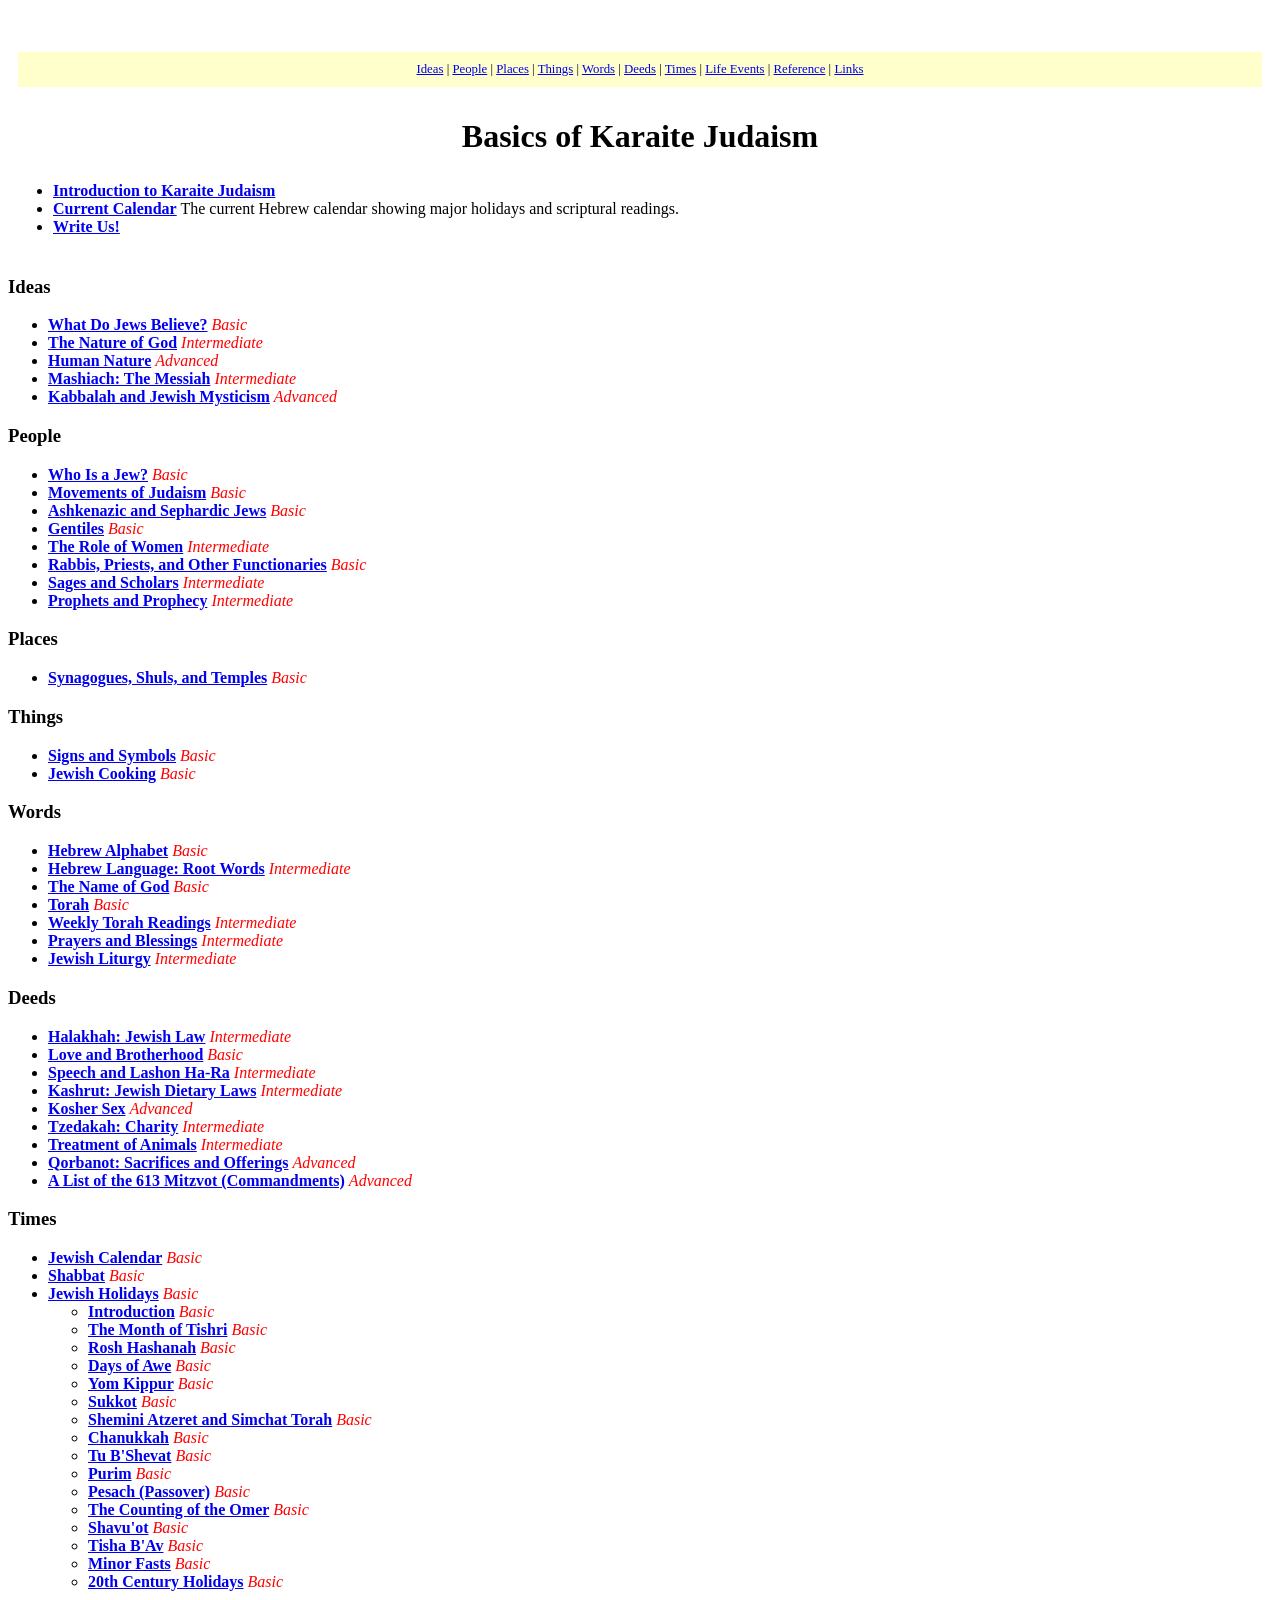
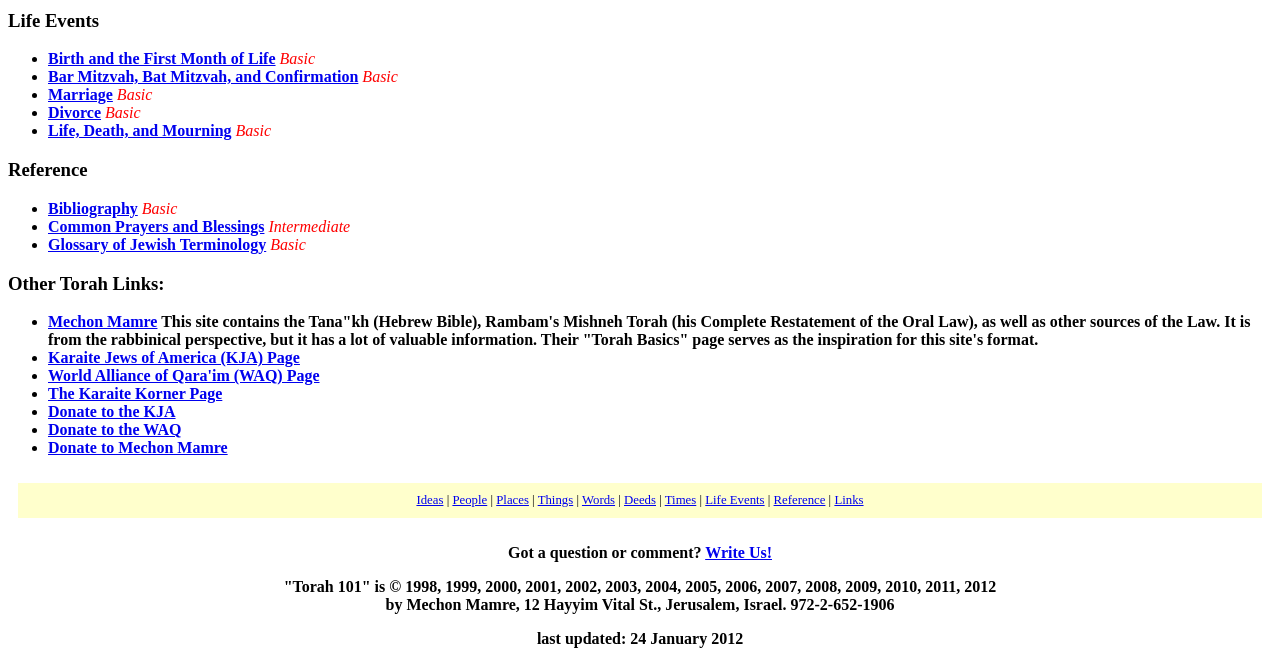
<file: index.htm>
<!DOCTYPE HTML PUBLIC "-//W3C//DTD HTML 4.01 Transitional//EN">
<HTML LANG="EN">
<HEAD>
<!--No Copyright Reserved-->
<TITLE>Basics of Karaite Judaism</TITLE>
<META name="description" content="Karaite Judaism's encyclopedia of information about Torah observance, Jewish practices, holidays, people, and beliefs.  From a non-rabbinical Torah perspective.">
<META name="keywords" content="Karaite, Judaism, Karaite Judaism, Torah observance, Torah, Jewish beliefs, basic Judaism, Judaism introduction, introductory, KaraiteFAQ, Biblical holidays, Biblical Judaism, Jewish beliefs, Hebrew">
<STYLE type="text/css">
body {background-color: #FFFFFF;}
p.c4 {font-weight: bold}
span.c3 {color: Red}
div.c2 {text-align: center}
p.c1 {font-size: 80%; text-align: center}
</STYLE>
<SCRIPT TYPE="text/javascript" SRC="em.js"></SCRIPT>
</HEAD>
<BODY>
<A name="Contents"></A>
<P><BR>
</P>

<DIV class="c2">
<TABLE cellpadding="10" cellspacing="10" width="100%">
<TR align="center">
<TD valign="top" bgcolor="#FFFFCC">
<P class="c1"><A href="<A href="#Ideas">Ideas</A> | <A href="#People">People</A> | <A href="#Places">Places</A> | <A href="#Things">Things</A> | <A href="#Words">Words</A> | <A href="#Deeds">Deeds</A> | <A href="#Times">Times</A> | <A href="#Events">Life Events</A> | <A href="#Reference">Reference</A> | <A href="#Links">Links</A></P>
</TD>
</TR>
</TABLE>
</DIV>

<P></P>

<DIV class="c2">
<H1>Basics of Karaite Judaism</H1>
</DIV>

<TABLE border="0" cellpadding="0" cellspacing="5">
<TR>
<TD>
<UL>

<LI><B><A href="intro.htm">Introduction to Karaite Judaism</A></B></LI>

<LI><B><A href="current.htm">Current Calendar</A></B> The current Hebrew calendar showing major holidays and scriptural readings.</LI>

<LI><B><SCRIPT TYPE="text/javascript">email('faqs')</SCRIPT></B></LI>

</UL>
</TD>

</TD>
</TR>
</TABLE>

<P></P>

<H3><A name="Ideas">Ideas</A></H3>

<UL>
<LI><B><A href="beliefs.htm">What Do Jews Believe?</A></B> <SPAN class="c3"><I>Basic</I></SPAN><BR>
</LI>

<LI><B><A href="god.htm">The Nature of God</A></B> <SPAN class="c3"><I>Intermediate</I></SPAN><BR>
</LI>

<LI><B><A href="human.htm">Human Nature</A></B> <SPAN class="c3"><I>Advanced</I></SPAN><BR>
</LI>

<LI><B><A href="mashiach.htm">Mashiach:  The Messiah</A></B> <SPAN class="c3"><I>Intermediate</I></SPAN><BR>
</LI>

<LI><B><A href="kabbalah.htm">Kabbalah and Jewish Mysticism</A></B> <SPAN class="c3"><I>Advanced</I></SPAN></LI>
</UL>

<P></P>

<H3><A name="People">People</A></H3>

<UL>
<LI><B><A href="whoisjew.htm">Who Is a Jew?</A></B> <SPAN class="c3"><I>Basic</I></SPAN><BR>
</LI>

<LI><B><A href="movement.htm">Movements of Judaism</A></B> <SPAN class="c3"><I>Basic</I></SPAN><BR>
</LI>

<LI><B><A href="ashkseph.htm">Ashkenazic and Sephardic Jews</A></B> <SPAN class="c3"><I>Basic</I></SPAN><BR>
</LI>

<LI><B><A href="gentiles.htm">Gentiles</A></B> <SPAN class="c3"><I>Basic</I></SPAN><BR>
</LI>

<LI><B><A href="women.htm">The Role of Women</A></B> <SPAN class="c3"><I>Intermediate</I></SPAN><BR>
</LI>

<LI><B><A href="rabbi.htm">Rabbis, Priests, and Other Functionaries</A></B> <SPAN class="c3"><I>Basic</I></SPAN><BR>
</LI>

<LI><B><A href="sages.htm">Sages and Scholars</A></B> <SPAN class="c3"><I>Intermediate</I></SPAN><BR>
</LI>

<LI><B><A href="prophet.htm">Prophets and Prophecy</A></B> <SPAN class="c3"><I>Intermediate</I></SPAN></LI>
</UL>

<P></P>

<H3><A name="Places">Places</A></H3>

<UL>
<LI><B><A href="shul.htm">Synagogues, Shuls, and Temples</A></B> <SPAN class="c3"><I>Basic</I></SPAN></LI>
</UL>

<P></P>

<H3><A name="Things">Things</A></H3>

<UL>
<LI><B><A href="signs.htm">Signs and Symbols</A></B> <SPAN class="c3"><I>Basic</I></SPAN><BR>
</LI>

<LI><B><A href="food.htm">Jewish Cooking</A></B> <SPAN class="c3"><I>Basic</I></SPAN></LI>
</UL>

<P></P>

<H3><A name="Words">Words</A></H3>

<UL>
<LI><B><A href="alephbet.htm">Hebrew Alphabet</A></B> <SPAN class="c3"><I>Basic</I></SPAN><BR>
</LI>

<LI><B><A href="root.htm">Hebrew Language:  Root Words</A></B> <SPAN class="c3"><I>Intermediate</I></SPAN><BR>
</LI>

<LI><B><A href="name.htm">The Name of God</A></B> <SPAN class="c3"><I>Basic</I></SPAN><BR>
</LI>

<LI><B><A href="torah.htm">Torah</A></B> <SPAN class="c3"><I>Basic</I></SPAN><BR>
</LI>

<LI><B><A href="readings.htm">Weekly Torah Readings</A></B> <SPAN class="c3"><I>Intermediate</I></SPAN><BR>
</LI>

<LI><B><A href="prayer.htm">Prayers and Blessings</A></B> <SPAN class="c3"><I>Intermediate</I></SPAN><BR>
</LI>

<LI><B><A href="liturgy.htm">Jewish Liturgy</A></B> <SPAN class="c3"><I>Intermediate</I></SPAN></LI>
</UL>

<P></P>

<H3><A name="Deeds">Deeds</A></H3>

<UL>
<LI><B><A href="halakhah.htm">Halakhah:  Jewish Law</A></B> <SPAN class="c3"><I>Intermediate</I></SPAN><BR>
</LI>

<LI><B><A href="brother.htm">Love and Brotherhood</A></B> <SPAN class="c3"><I>Basic</I></SPAN><BR>
</LI>

<LI><B><A href="speech.htm">Speech and Lashon Ha-Ra</A></B> <SPAN class="c3"><I>Intermediate</I></SPAN><BR>
</LI>

<LI><B><A href="kashrut.htm">Kashrut:  Jewish Dietary Laws</A></B> <SPAN class="c3"><I>Intermediate</I></SPAN><BR>
</LI>

<LI><B><A href="sex.htm">Kosher Sex</A></B> <SPAN class="c3"><I>Advanced</I></SPAN><BR>
</LI>

<LI><B><A href="tzedakah.htm">Tzedakah:  Charity</A></B> <SPAN class="c3"><I>Intermediate</I></SPAN><BR>
</LI>

<LI><B><A href="animals.htm">Treatment of Animals</A></B> <SPAN class="c3"><I>Intermediate</I></SPAN><BR>
</LI>

<LI><B><A href="qorbanot.htm">Qorbanot:  Sacrifices and Offerings</A></B> <SPAN class="c3"><I>Advanced</I></SPAN><BR>
</LI>

<LI><B><A href="613.htm">A List of the 613 Mitzvot (Commandments)</A></B> <SPAN class="c3"><I>Advanced</I></SPAN></LI>
</UL>

<P></P>

<H3><A name="Times">Times</A></H3>

<UL>
<LI><B><A href="calendar.htm">Jewish Calendar</A></B> <SPAN class="c3"><I>Basic</I></SPAN><BR>
</LI>

<LI><B><A href="shabbat.htm">Shabbat</A></B> <SPAN class="c3"><I>Basic</I></SPAN><BR>
</LI>

<LI><B><A href="holiday0.htm">Jewish Holidays</A></B> <SPAN class="c3"><I>Basic</I></SPAN> 

<UL>
<LI><B><A href="holiday0.htm">Introduction</A></B> <SPAN class="c3"><I>Basic</I></SPAN></LI>

<LI><B><A href="holiday1.htm">The Month of Tishri</A></B> <SPAN class="c3"><I>Basic</I></SPAN></LI>

<LI><B><A href="holiday2.htm">Rosh Hashanah</A></B> <SPAN class="c3"><I>Basic</I></SPAN></LI>

<LI><B><A href="holiday3.htm">Days of Awe</A></B> <SPAN class="c3"><I>Basic</I></SPAN></LI>

<LI><B><A href="holiday4.htm">Yom Kippur</A></B> <SPAN class="c3"><I>Basic</I></SPAN></LI>

<LI><B><A href="holiday5.htm">Sukkot</A></B> <SPAN class="c3"><I>Basic</I></SPAN></LI>

<LI><B><A href="holiday6.htm">Shemini Atzeret and Simchat Torah</A></B> <SPAN class="c3"><I>Basic</I></SPAN></LI>

<LI><B><A href="holiday7.htm">Chanukkah</A></B> <SPAN class="c3"><I>Basic</I></SPAN></LI>

<LI><B><A href="holiday8.htm">Tu B'Shevat</A></B> <SPAN class="c3"><I>Basic</I></SPAN></LI>

<LI><B><A href="holiday9.htm">Purim</A></B> <SPAN class="c3"><I>Basic</I></SPAN></LI>

<LI><B><A href="holidaya.htm">Pesach (Passover)</A></B> <SPAN class="c3"><I>Basic</I></SPAN></LI>

<LI><B><A href="holidayb.htm">The Counting of the Omer</A></B> <SPAN class="c3"><I>Basic</I></SPAN></LI>

<LI><B><A href="holidayc.htm">Shavu'ot</A></B> <SPAN class="c3"><I>Basic</I></SPAN></LI>

<LI><B><A href="holidayd.htm">Tisha B'Av</A></B> <SPAN class="c3"><I>Basic</I></SPAN></LI>

<LI><B><A href="holidaye.htm">Minor Fasts</A></B> <SPAN class="c3"><I>Basic</I></SPAN></LI>

<LI><B><A href="holidayf.htm">20th Century Holidays</A></B> <SPAN class="c3"><I>Basic</I></SPAN></LI>
</UL>
</LI>
</UL>

<P></P>

<H3><A name="Events">Life Events</A></H3>

<UL>
<LI><B><A href="birth.htm">Birth and the First Month of Life</A></B> <SPAN class="c3"><I>Basic</I></SPAN><BR>
</LI>

<LI><B><A href="barmitz.htm">Bar Mitzvah, Bat Mitzvah, and Confirmation</A></B> <SPAN class="c3"><I>Basic</I></SPAN><BR>
</LI>

<LI><B><A href="marriage.htm">Marriage</A></B> <SPAN class="c3"><I>Basic</I></SPAN><BR>
</LI>

<LI><B><A href="divorce.htm">Divorce</A></B> <SPAN class="c3"><I>Basic</I></SPAN><BR>
</LI>

<LI><B><A href="death.htm">Life, Death, and Mourning</A></B> <SPAN class="c3"><I>Basic</I></SPAN></LI>
</UL>

<P></P>

<H3><A name="Reference">Reference</A></H3>

<UL>
<LI><B><A href="biblio.htm">Bibliography</A></B> <SPAN class="c3"><I>Basic</I></SPAN><BR>
</LI>

<LI><B><A href="prayref.htm">Common Prayers and Blessings</A></B> <SPAN class="c3"><I>Intermediate</I></SPAN><BR>
</LI>

<LI><B><A href="glossary.htm">Glossary of Jewish Terminology</A></B> <SPAN class="c3"><I>Basic</I></SPAN></LI>
</UL>

<P></P>

<H3><A name="Links">Other Torah Links:</A></H3>

<UL>

<LI><B><A href="http://www.mechon-mamre.org.htm">Mechon Mamre</A> This site contains the Tana"kh (Hebrew Bible), Rambam's Mishneh Torah (his Complete Restatement of the Oral Law), as well as other sources of the Law. It is from the rabbinical perspective, but it has a lot of valuable information. Their "Torah Basics" page serves as the inspiration for this site's format.</LI>

<LI><B><A href="https://karaites.org">Karaite Jews of America (KJA) Page</A></B></LI>

<LI><B><A href="https://www.worldallianceqaraim.org">World Alliance of Qara'im (WAQ) Page</A></B></LI>

<LI><B><A href="https://www.karaite-korner.org">The Karaite Korner Page</A></B></LI>

<LI><B><A href="https://www.karaites.org/support-our-work1.html">Donate to the KJA</A></B></LI>

<LI><B><A href="https://www.paypal.com/donate/?hosted_button_id=2B9WPJB3GSP6C">Donate to the WAQ</A></B></LI>

<LI><B><A href="https://mechon-mamre.org/donation.htm">Donate to Mechon Mamre</A></B></LI>

</UL>

<DIV class="c2">
<TABLE cellpadding="10" cellspacing="10" width="100%">
<TR align="center">
<TD valign="top" bgcolor="#FFFFCC">
<P class="c1"><A href="#Ideas">Ideas</A> | <A href="#People">People</A> | <A href="#Places">Places</A> | <A href="#Things">Things</A> | <A href="#Words">Words</A> | <A href="#Deeds">Deeds</A> | <A href="#Times">Times</A> | <A href="#Events">Life Events</A> | <A href="#Reference">Reference</A> | <A href="#Links">Links</A></P>
</TD>
</TR>
</TABLE>

<P class="c4"><A name="Mail">Got a question or comment?</A>  <SCRIPT TYPE="text/javascript">email('jewfaq')</SCRIPT></P>

<P>"Torah 101" is © 1998, 1999, 2000, 2001, 2002, 2003, 2004, 2005, 2006, 2007, 2008, 2009, 2010, 2011, 2012<BR>by Mechon Mamre, 12 Hayyim Vital St., Jerusalem, Israel.  972-2-652-1906</P>

<P>last updated:  24 January 2012</P>
</DIV>
</BODY>
</HTML>
</file>
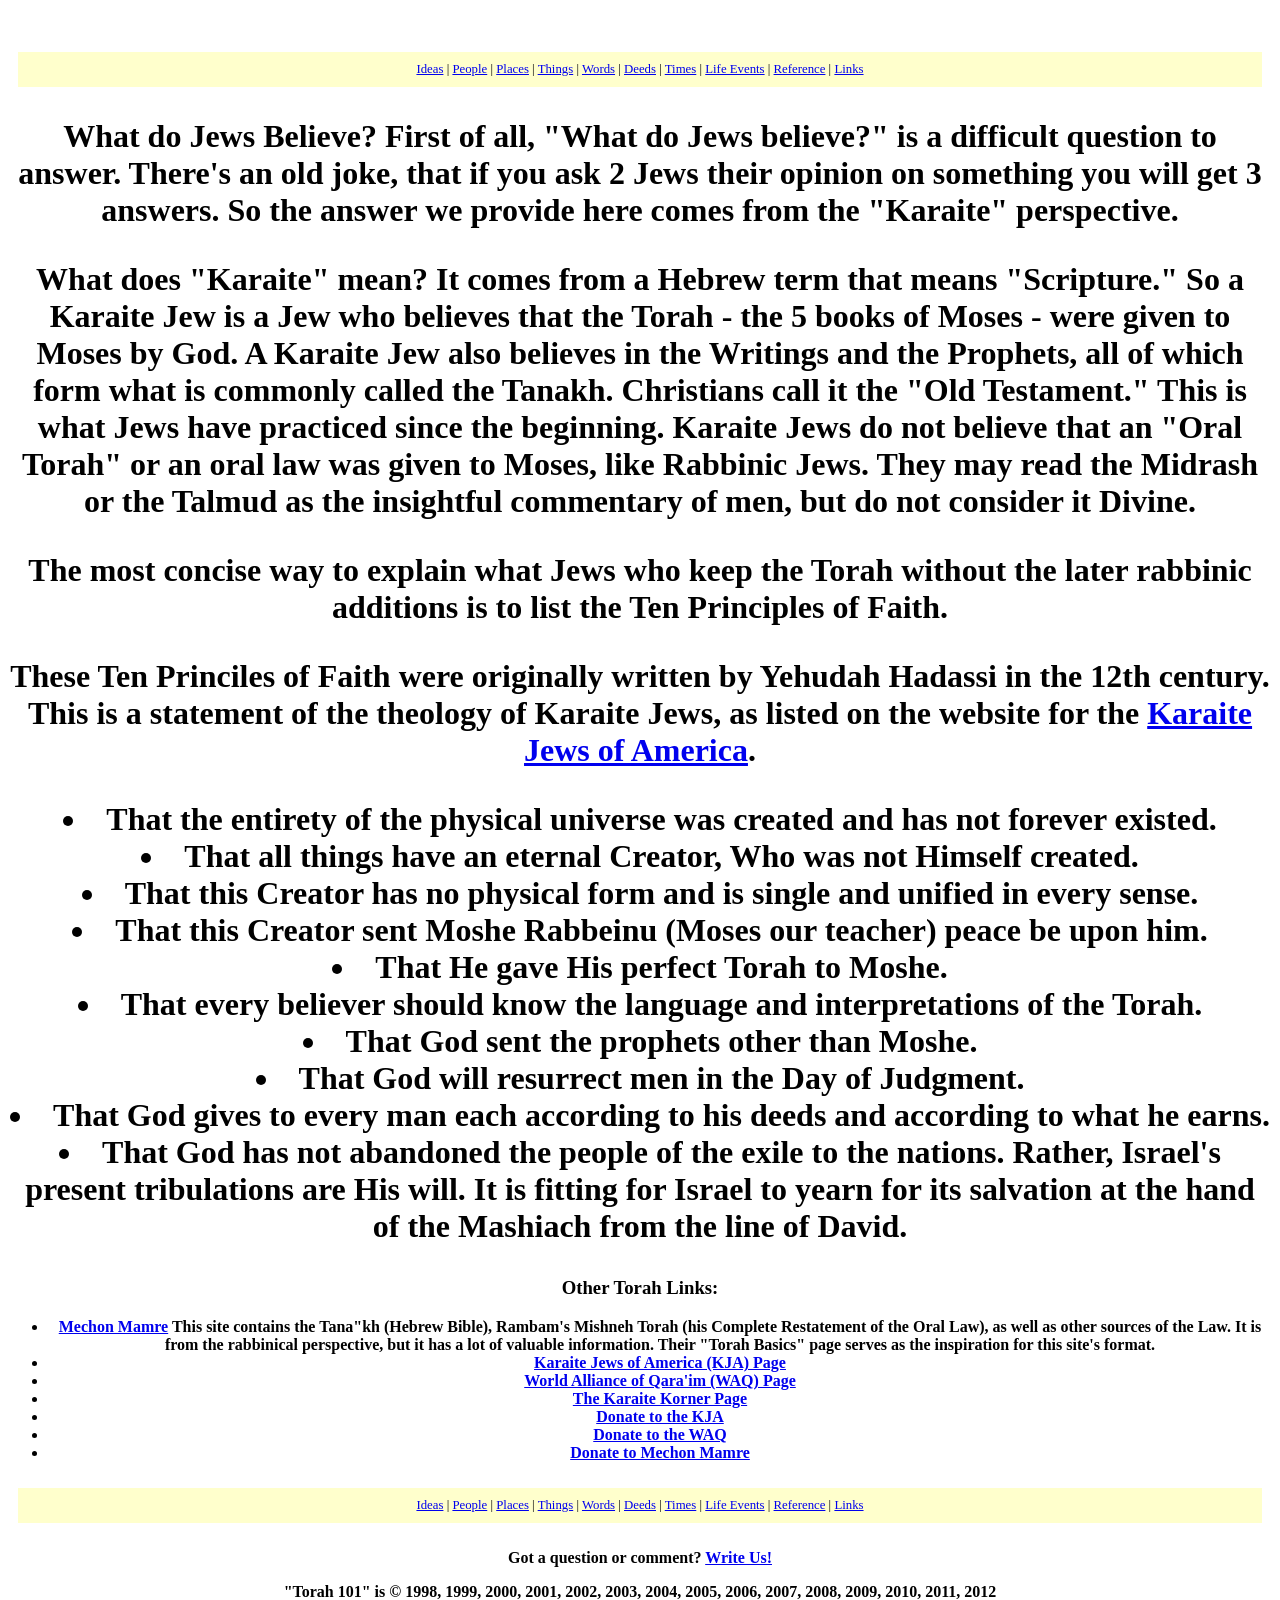
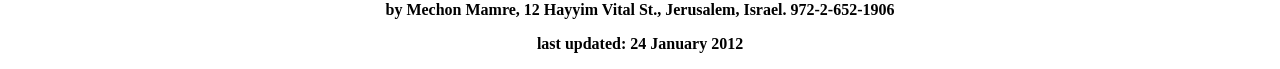
<file: beliefs.htm>
<!DOCTYPE HTML PUBLIC "-//W3C//DTD HTML 4.01 Transitional//EN">
<HTML LANG="EN">
<HEAD>
<!--No Copyright Reserved-->
<TITLE>Basics of Karaite Judaism</TITLE>
<META name="description" content="Karaite Judaism's encyclopedia of information about Torah observance, Jewish practices, holidays, people, and beliefs.  From a non-rabbinical Torah perspective.">
<META name="keywords" content="Karaite, Judaism, Karaite Judaism, Torah observance, Torah, Jewish beliefs, basic Judaism, Judaism introduction, introductory, KaraiteFAQ, Biblical holidays, Biblical Judaism, Jewish beliefs, Hebrew">
<STYLE type="text/css">
body {background-color: #FFFFFF;}
p.c4 {font-weight: bold}
span.c3 {color: Red}
div.c2 {text-align: center}
p.c1 {font-size: 80%; text-align: center}
</STYLE>
<SCRIPT TYPE="text/javascript" SRC="em.js"></SCRIPT>
</HEAD>
<BODY>
<A name="Contents"></A>
<P><BR>
</P>

<DIV class="c2">
<TABLE cellpadding="10" cellspacing="10" width="100%">
<TR align="center">
<TD valign="top" bgcolor="#FFFFCC">
<P class="c1"><A href="<A href="#Ideas">Ideas</A> | <A href="#People">People</A> | <A href="#Places">Places</A> | <A href="#Things">Things</A> | <A href="#Words">Words</A> | <A href="#Deeds">Deeds</A> | <A href="#Times">Times</A> | <A href="#Events">Life Events</A> | <A href="#Reference">Reference</A> | <A href="#Links">Links</A></P>
</TD>
</TR>
</TABLE>
</DIV>

<P></P>

<DIV class="c2">
<H1>What do Jews Believe?</H1?

  <P>
  First of all, "What do Jews believe?" is a difficult question to answer.  There's an old joke, that if you ask 2 Jews their opinion on something you will get 3 answers.  So the answer we provide here comes from the "Karaite" perspective.
</P>
  
<P>What does "Karaite" mean?  It comes from a Hebrew term that means "Scripture."  So a Karaite Jew is a Jew who believes that the Torah - the 5 books of Moses - were given to Moses by God.  A Karaite Jew also believes in the Writings and the Prophets, all of which form what is commonly called the Tanakh. Christians call it the "Old Testament."  This is what Jews have practiced since the beginning.  Karaite Jews do not believe that an "Oral Torah" or an oral law was given to Moses, like Rabbinic Jews. They may read the Midrash or the Talmud as the insightful commentary of men, but do not consider it Divine.</P>
  <P>The most concise way to explain what Jews who keep the Torah without the later rabbinic additions is to list the Ten Principles of Faith.
</P>
  <P>These Ten Princiles of Faith were originally written by Yehudah Hadassi in the 12th century.  This is a statement of the theology of Karaite Jews, as listed on the website for the <A href="https://www.karaites.org/uploads/7/4/1/3/7413835/mikdash_meat_section_10_ten_principles_of_faith.pdf">Karaite Jews of America</A>.</P>
  <LI>That the entirety of the physical universe was created and has not forever existed.</LI>
  <LI>That all things have an eternal Creator, Who was not Himself created.</LI>
  <LI>That this Creator has no physical form and is single and unified in every sense.</LI>
  <LI>That this Creator sent Moshe Rabbeinu (Moses our teacher) peace be upon him.</LI>
  <LI>That He gave His perfect Torah to Moshe.</LI>
  <LI>That every believer should know the language and interpretations of the Torah.</LI>
  <LI>That God sent the prophets other than Moshe.</LI>
  <LI>That God will resurrect men in the Day of Judgment.</LI>
  <LI>That God gives to every man each according to his deeds and according to what he earns.</LI>
  <LI>That God has not abandoned the people of the exile to the nations. Rather, Israel's present tribulations are His will. It is fitting for Israel to yearn for its salvation at the hand of the Mashiach from the line of David.</LI>
  
  <P></P>
  
<P></P>

<H3><A name="Links">Other Torah Links:</A></H3>

<UL>

<LI><B><A href="http://www.mechon-mamre.org.htm">Mechon Mamre</A> This site contains the Tana"kh (Hebrew Bible), Rambam's Mishneh Torah (his Complete Restatement of the Oral Law), as well as other sources of the Law. It is from the rabbinical perspective, but it has a lot of valuable information. Their "Torah Basics" page serves as the inspiration for this site's format.</LI>

<LI><B><A href="https://karaites.org">Karaite Jews of America (KJA) Page</A></B></LI>

<LI><B><A href="https://www.worldallianceqaraim.org">World Alliance of Qara'im (WAQ) Page</A></B></LI>

<LI><B><A href="https://www.karaite-korner.org">The Karaite Korner Page</A></B></LI>

<LI><B><A href="https://www.karaites.org/support-our-work1.html">Donate to the KJA</A></B></LI>

<LI><B><A href="https://www.paypal.com/donate/?hosted_button_id=2B9WPJB3GSP6C">Donate to the WAQ</A></B></LI>

<LI><B><A href="https://mechon-mamre.org/donation.htm">Donate to Mechon Mamre</A></B></LI>

</UL>

<DIV class="c2">
<TABLE cellpadding="10" cellspacing="10" width="100%">
<TR align="center">
<TD valign="top" bgcolor="#FFFFCC">
<P class="c1"><A href="#Ideas">Ideas</A> | <A href="#People">People</A> | <A href="#Places">Places</A> | <A href="#Things">Things</A> | <A href="#Words">Words</A> | <A href="#Deeds">Deeds</A> | <A href="#Times">Times</A> | <A href="#Events">Life Events</A> | <A href="#Reference">Reference</A> | <A href="#Links">Links</A></P>
</TD>
</TR>
</TABLE>

<P class="c4"><A name="Mail">Got a question or comment?</A>  <SCRIPT TYPE="text/javascript">email('jewfaq')</SCRIPT></P>

<P>"Torah 101" is © 1998, 1999, 2000, 2001, 2002, 2003, 2004, 2005, 2006, 2007, 2008, 2009, 2010, 2011, 2012<BR>by Mechon Mamre, 12 Hayyim Vital St., Jerusalem, Israel.  972-2-652-1906</P>

<P>last updated:  24 January 2012</P>
</DIV>
</BODY>
</HTML>
</file>
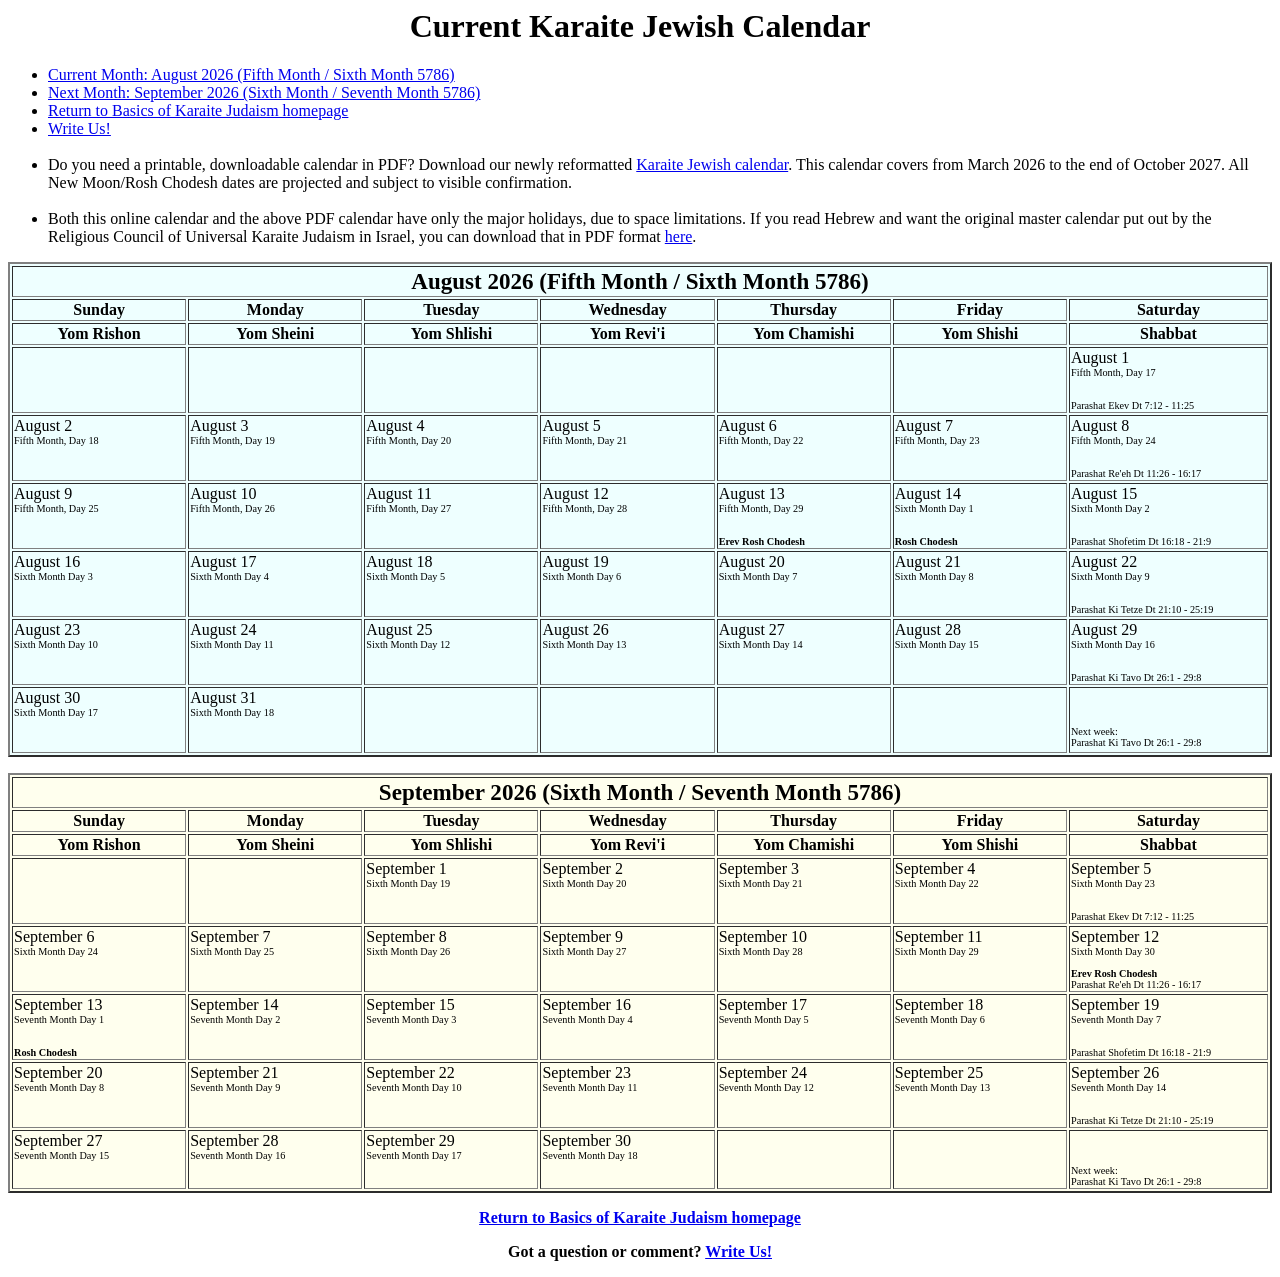
<file: current.htm>
<!DOCTYPE HTML PUBLIC "-//W3C//DTD HTML 4.01 Transitional//EN">
<HTML LANG="EN">
<HEAD>
<META HTTP-EQUIV="Content-Type" content="text/html; charset=Windows-1255">
<!--Copyright 2021 Mechon Mamre, 12 Hayyim Vital, Jerusalem-->
<TITLE>Current Karaite Jewish Calendar</TITLE>
<META NAME="description" content="Provides the current Karaite Jewish calendar by Gregorian month, displaying the current month and the next month, with major holidays and weekly Torah portions.">
<META NAME="keywords" content="Torah, Karaite, Jewish, Karaite calendar, calendar, hebrew calendar, Jewish holidays, weekly readings, parashat, parashot">
<STYLE type="text/css">
body {background-color: #FFFFFF;}
p.c4 {font-weight: bold; text-align: center}
span.c3 {font-size: 64%}
a.c2 {font-size: 144%}
h1.c1 {text-align: center}
</STYLE>
<SCRIPT TYPE="text/javascript" SRC="em.js"></SCRIPT>
</HEAD>
<BODY>

<H1 CLASS="c1">Current Karaite Jewish Calendar</H1>

<UL>

<LI><A HREF="#August 2026">Current Month: August 2026 (Fifth Month / Sixth Month 5786)</A></LI>

<LI><A HREF="#September 2026">Next Month: September 2026 (Sixth Month / Seventh Month 5786)</A></LI>

<LI><A HREF="index.htm">Return to Basics of Karaite Judaism homepage</A></LI>

<LI><SCRIPT TYPE="text/javascript">email('Current Karaite Jewish calendar')</SCRIPT></LI><BR>

<LI>Do you need a printable, downloadable calendar in PDF? Download our newly reformatted <A HREF="Karaite-Calendar-Mar2026-Oct2027.pdf">Karaite Jewish calendar</A>. This calendar covers from March 2026 to the end of October 2027. All New Moon/Rosh Chodesh dates are projected and subject to visible confirmation.</LI><BR>

<LI>Both this online calendar and the above PDF calendar have only the major holidays, due to space limitations.  If you read Hebrew and want the original master calendar put out by the Religious Council of Universal Karaite Judaism in Israel, you can download that in PDF format <A HREF="Karaite-Calender-5787-and-half-5786.pdf">here</A>.</LI>

</UL>

<P> </P>

<TABLE BORDER="2" WIDTH="100%" BGCOLOR="#EEFFFF">
<TR>
<TH COLSPAN="7"><A NAME="August 2026" CLASS="c2">August 2026 (Fifth Month / Sixth Month 5786)</A></TH>
</TR>

<TR>
<TH WIDTH="14%">Sunday</TH>
<TH WIDTH="14%">Monday</TH>
<TH WIDTH="14%">Tuesday</TH>
<TH WIDTH="14%">Wednesday</TH>
<TH WIDTH="14%">Thursday</TH>
<TH WIDTH="14%">Friday</TH>
<TH WIDTH="16%">Saturday</TH>
<P> </P>
<TR>
<TH WIDTH="14%">Yom Rishon</TH>
<TH WIDTH="14%">Yom Sheini</TH>
<TH WIDTH="14%">Yom Shlishi</TH>
<TH WIDTH="14%">Yom Revi'i</TH>
<TH WIDTH="14%">Yom Chamishi</TH>
<TH WIDTH="14%">Yom Shishi</TH>
<TH WIDTH="16%">Shabbat</TH>
</TR>

<TR>
<TD> </TD>
<TD> </TD>
<TD> </TD>
<TD> </TD>
<TD> </TD>
<TD></TD>
<TD VALIGN="TOP">August 1<BR>
<SPAN CLASS="c3">Fifth Month, Day 17<BR>
 <BR><BR>
Parashat Ekev  Dt 7:12 - 11:25</SPAN></TD>
</TR>

<TR>
<TD VALIGN="TOP">August 2<BR>
<SPAN CLASS="c3">Fifth Month, Day 18</SPAN></TD>
<TD VALIGN="TOP">August 3<BR>
<SPAN CLASS="c3">Fifth Month, Day 19</SPAN></TD>
<TD VALIGN="TOP">August 4<BR>
<SPAN CLASS="c3">Fifth Month, Day 20</SPAN></TD>
<TD VALIGN="TOP">August 5<BR>
<SPAN CLASS="c3">Fifth Month, Day 21</SPAN></TD>
<TD VALIGN="TOP">August 6<BR>
<SPAN CLASS="c3">Fifth Month, Day 22</SPAN></TD>
<TD VALIGN="TOP">August 7<BR>
<SPAN CLASS="c3">Fifth Month, Day 23</SPAN></TD>
<TD VALIGN="TOP">August 8<BR>
<SPAN CLASS="c3">Fifth Month, Day 24<BR>
 <BR><BR>
Parashat Re'eh  Dt 11:26 - 16:17</SPAN></TD>
</TR>

<TR>
<TD VALIGN="TOP">August 9<BR>
<SPAN CLASS="c3">Fifth Month, Day 25</SPAN></TD>
<TD VALIGN="TOP">August 10<BR>
<SPAN CLASS="c3">Fifth Month, Day 26</SPAN></TD>
<TD VALIGN="TOP">August 11<BR>
<SPAN CLASS="c3">Fifth Month, Day 27</SPAN></TD>
<TD VALIGN="TOP">August 12<BR>
<SPAN CLASS="c3">Fifth Month, Day 28</SPAN></TD>
<TD VALIGN="TOP">August 13<BR>
<SPAN CLASS="c3">Fifth Month, Day 29<BR><BR><BR><b>Erev Rosh Chodesh</b></SPAN></TD>
<TD VALIGN="TOP">August 14<BR>
<SPAN CLASS="c3">Sixth Month Day 1<BR><BR><BR><b>Rosh Chodesh</b></SPAN></TD>
<TD VALIGN="TOP">August 15<BR>
<SPAN CLASS="c3">Sixth Month Day 2<BR>
 <BR><BR>
Parashat Shofetim  Dt 16:18 - 21:9</SPAN></TD>
</TR>

<TR>
<TD VALIGN="TOP">August 16<BR>
<SPAN CLASS="c3">Sixth Month Day 3</SPAN></TD>
<TD VALIGN="TOP">August 17<BR>
<SPAN CLASS="c3">Sixth Month Day 4</SPAN></TD>
<TD VALIGN="TOP">August 18<BR>
<SPAN CLASS="c3">Sixth Month Day 5</SPAN></TD>
<TD VALIGN="TOP">August 19<BR>
<SPAN CLASS="c3">Sixth Month Day 6</SPAN></TD>
<TD VALIGN="TOP">August 20<BR>
<SPAN CLASS="c3">Sixth Month Day 7</SPAN></TD>
<TD VALIGN="TOP">August 21<BR>
<SPAN CLASS="c3">Sixth Month Day 8</SPAN></TD>
<TD VALIGN="TOP">August 22<BR>
<SPAN CLASS="c3">Sixth Month Day 9<BR>
 <BR><BR>
Parashat Ki Tetze  Dt 21:10 - 25:19</SPAN></TD>
</TR>

<TR>
<TD VALIGN="TOP">August 23<BR>
<SPAN CLASS="c3">Sixth Month Day 10</SPAN></TD>
<TD VALIGN="TOP">August 24<BR>
<SPAN CLASS="c3">Sixth Month Day 11<BR>
 <BR></SPAN></TD>
<TD VALIGN="TOP">August 25<BR>
<SPAN CLASS="c3">Sixth Month Day 12<BR>
 <BR></SPAN></TD>
<TD VALIGN="TOP">August 26<BR>
<SPAN CLASS="c3">Sixth Month Day 13<BR>
 <BR></SPAN></TD>
<TD VALIGN="TOP">August 27<BR>
<SPAN CLASS="c3">Sixth Month Day 14<BR>
 <BR></SPAN></TD>
<TD VALIGN="TOP">August 28<BR>
<SPAN CLASS="c3">Sixth Month Day 15<BR>
 <BR></SPAN></TD>
<TD VALIGN="TOP">August 29<BR>
<SPAN CLASS="c3">Sixth Month Day 16<BR>
 <BR><BR>
Parashat Ki Tavo  Dt 26:1 - 29:8</SPAN></TD>
</TR>

<TR>
<TD VALIGN="TOP">August 30<BR>
<SPAN CLASS="c3">Sixth Month Day 17<BR></SPAN></TD>
<TD VALIGN="TOP">August 31<BR>
<SPAN CLASS="c3">Sixth Month Day 18<BR>
 <BR><BR><BR></SPAN></TD>
<TD> </TD>
<TD> </TD>
<TD> </TD>
<TD> </TD>
<TD><SPAN CLASS="c3"><BR><BR><BR>Next week:<BR>
Parashat Ki Tavo  Dt 26:1 - 29:8</SPAN> </TD>
</TR>

</TABLE>

<P> </P>

<TABLE BORDER="2" WIDTH="100%" BGCOLOR="#FFFFEE">
<TR>
<TH COLSPAN="7"><A NAME="September 2026" CLASS="c2">September 2026 (Sixth Month / Seventh Month 5786)</A></TH>
</TR>

<TR>
<TH WIDTH="14%">Sunday</TH>
<TH WIDTH="14%">Monday</TH>
<TH WIDTH="14%">Tuesday</TH>
<TH WIDTH="14%">Wednesday</TH>
<TH WIDTH="14%">Thursday</TH>
<TH WIDTH="14%">Friday</TH>
<TH WIDTH="16%">Saturday</TH>
<P> </P>
<TR>
<TH WIDTH="14%">Yom Rishon</TH>
<TH WIDTH="14%">Yom Sheini</TH>
<TH WIDTH="14%">Yom Shlishi</TH>
<TH WIDTH="14%">Yom Revi'i</TH>
<TH WIDTH="14%">Yom Chamishi</TH>
<TH WIDTH="14%">Yom Shishi</TH>
<TH WIDTH="16%">Shabbat</TH>
</TR>

<TR>
<TD> </TD>
<TD> </TD>
<TD VALIGN="TOP">September 1<BR>
<SPAN CLASS="c3">Sixth Month Day 19</SPAN></TD>
<TD VALIGN="TOP">September 2<BR>
<SPAN CLASS="c3">Sixth Month Day 20</SPAN></TD>
<TD VALIGN="TOP">September 3<BR>
<SPAN CLASS="c3">Sixth Month Day 21</SPAN></TD>
<TD VALIGN="TOP">September 4<BR>
<SPAN CLASS="c3">Sixth Month Day 22</SPAN></TD>
<TD VALIGN="TOP">September 5<BR>
<SPAN CLASS="c3">Sixth Month Day 23<BR>
 <BR><BR>
Parashat Ekev  Dt 7:12 - 11:25</SPAN></TD>
</TR>

<TR>
<TD VALIGN="TOP">September 6<BR>
<SPAN CLASS="c3">Sixth Month Day 24</SPAN></TD>
<TD VALIGN="TOP">September 7<BR>
<SPAN CLASS="c3">Sixth Month Day 25</SPAN></TD>
<TD VALIGN="TOP">September 8<BR>
<SPAN CLASS="c3">Sixth Month Day 26</SPAN></TD>
<TD VALIGN="TOP">September 9<BR>
<SPAN CLASS="c3">Sixth Month Day 27</SPAN></TD>
<TD VALIGN="TOP">September 10<BR>
<SPAN CLASS="c3">Sixth Month Day 28</SPAN></TD>
<TD VALIGN="TOP">September 11<BR>
<SPAN CLASS="c3">Sixth Month Day 29</SPAN></TD>
<TD VALIGN="TOP">September 12<BR>
<SPAN CLASS="c3">Sixth Month Day 30<BR><BR><b>Erev Rosh Chodesh</b><BR>
Parashat Re'eh  Dt 11:26 - 16:17</SPAN></TD>
</TR>

<TR>
<TD VALIGN="TOP">September 13<BR>
<SPAN CLASS="c3">Seventh Month Day 1<BR><BR><BR><b>Rosh Chodesh</b></SPAN></TD>
<TD VALIGN="TOP">September 14<BR>
<SPAN CLASS="c3">Seventh Month Day 2</SPAN></TD>
<TD VALIGN="TOP">September 15<BR>
<SPAN CLASS="c3">Seventh Month Day 3</SPAN></TD>
<TD VALIGN="TOP">September 16<BR>
<SPAN CLASS="c3">Seventh Month Day 4</SPAN></TD>
<TD VALIGN="TOP">September 17<BR>
<SPAN CLASS="c3">Seventh Month Day 5</SPAN></TD>
<TD VALIGN="TOP">September 18<BR>
<SPAN CLASS="c3">Seventh Month Day 6</SPAN></TD>
<TD VALIGN="TOP">September 19<BR>
<SPAN CLASS="c3">Seventh Month Day 7<BR>
 <BR><BR>
Parashat Shofetim  Dt 16:18 - 21:9</SPAN></TD>
</TR>

<TR>
<TD VALIGN="TOP">September 20<BR>
<SPAN CLASS="c3">Seventh Month Day 8</SPAN></TD>
<TD VALIGN="TOP">September 21<BR>
<SPAN CLASS="c3">Seventh Month Day 9</SPAN></TD>
<TD VALIGN="TOP">September 22<BR>
<SPAN CLASS="c3">Seventh Month Day 10</SPAN></TD>
<TD VALIGN="TOP">September 23<BR>
<SPAN CLASS="c3">Seventh Month Day 11</SPAN></TD>
<TD VALIGN="TOP">September 24<BR>
<SPAN CLASS="c3">Seventh Month Day 12</SPAN></TD>
<TD VALIGN="TOP">September 25<BR>
<SPAN CLASS="c3">Seventh Month Day 13</SPAN></TD>
<TD VALIGN="TOP">September 26<BR>
<SPAN CLASS="c3">Seventh Month Day 14<BR>
 <BR><BR>
Parashat Ki Tetze  Dt 21:10 - 25:19</SPAN></TD>
</TR>

<TR>
<TD VALIGN="TOP">September 27<BR>
<SPAN CLASS="c3">Seventh Month Day 15</SPAN></TD>
<TD VALIGN="TOP">September 28<BR>
<SPAN CLASS="c3">Seventh Month Day 16<BR>
 <BR></SPAN></TD>
<TD VALIGN="TOP">September 29<BR>
<SPAN CLASS="c3">Seventh Month Day 17<BR>
 <BR></SPAN></TD>
<TD VALIGN="TOP">September 30<BR>
<SPAN CLASS="c3">Seventh Month Day 18<BR>
 <BR></SPAN></TD>
<TD> </TD>
<TD> </TD>
<TD><SPAN CLASS="c3"><BR><BR><BR>Next week:<BR>
Parashat Ki Tavo  Dt 26:1 - 29:8</SPAN> </TD>
</TR>
</TABLE>

<P> </P>

<P> </P>

<P CLASS="c4"><A HREF="index.htm">Return to Basics of Karaite Judaism homepage</A></P>

<P CLASS="c4">Got a question or comment?  <SCRIPT TYPE="text/javascript">email('current')</SCRIPT></P>
</BODY>
</HTML>
</file>
